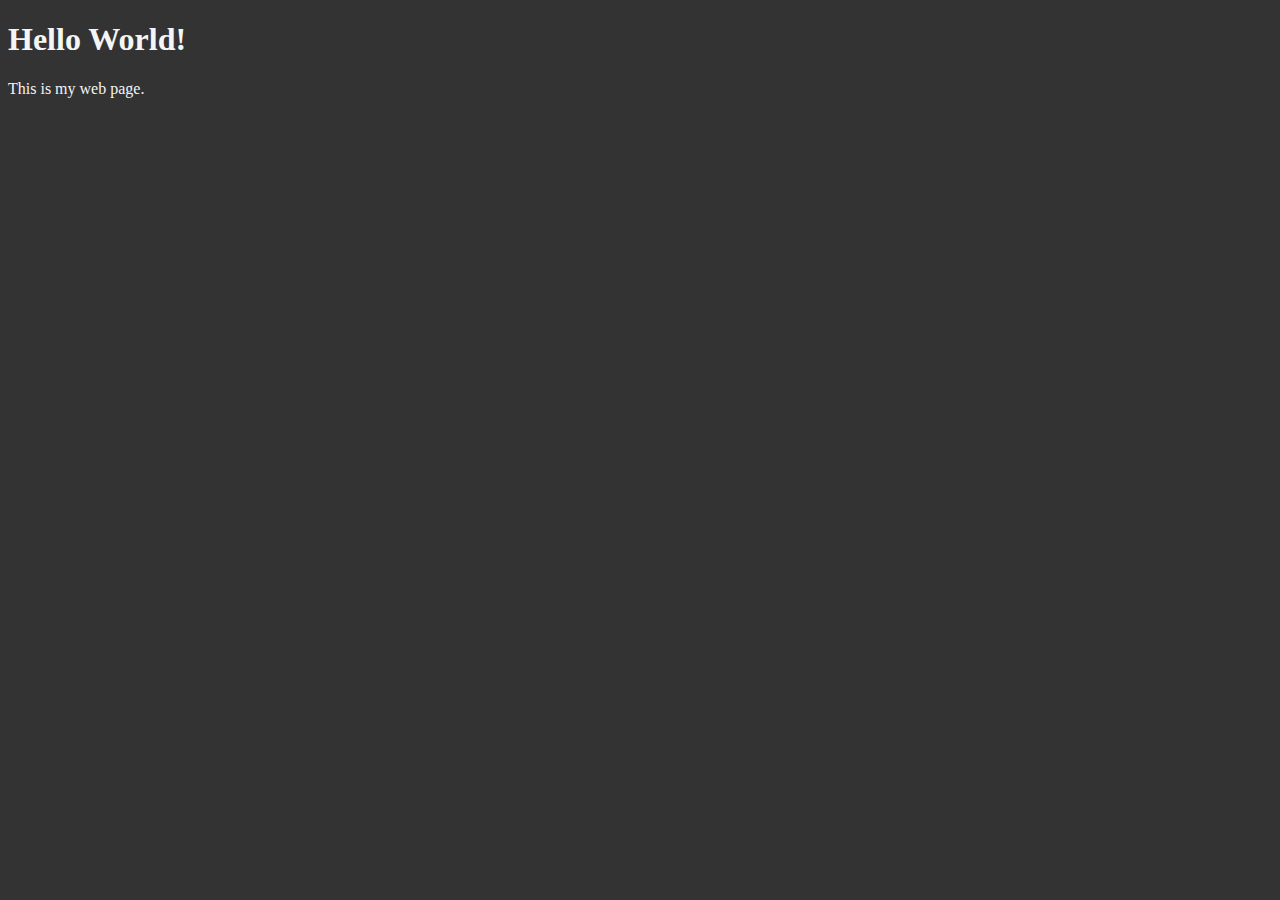
<file: intensive-HTML-course/HTML-intensive-course/Lesson01/index.html>
<!DOCTYPE html>
<html lang="en">
    <head>
        <meta charset="UTF-8">
        <title>My first web page</title>
        <style>
         html{
                font-family: 'Droid Sans Mono';
            }
            body{
                background-color:#333;
                color: whitesmoke;
            }
        </style>
    </head>
    <body>
        <h1>Hello World!</h1>
        <p>This is my web page.</p>
    </body>
</html>
</file>
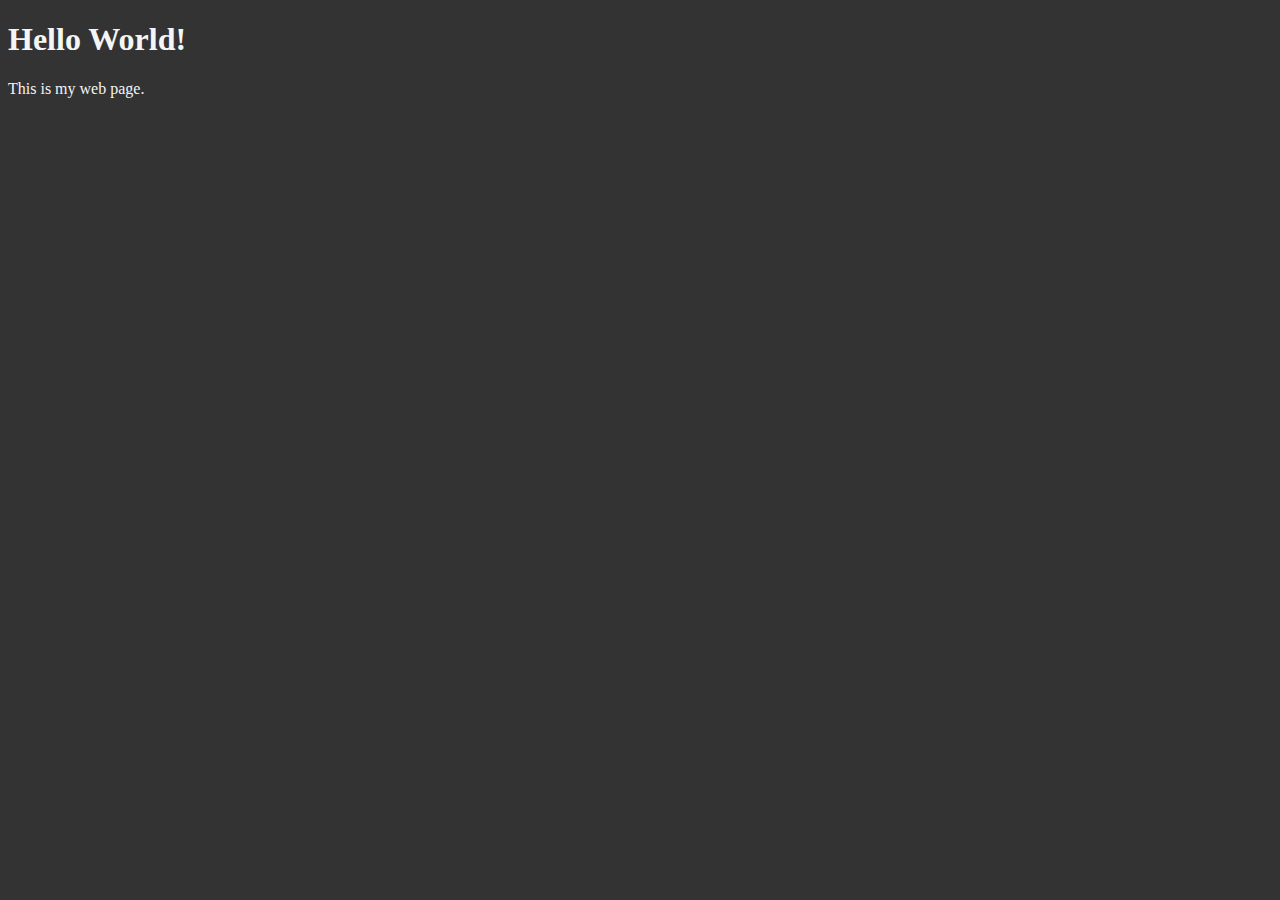
<file: intensive-HTML-course/HTML-intensive-course/Lesson02/index.html>
<!DOCTYPE html>
<html lang="en">
    <head>
        <meta charset="UTF-8">
        <meta name="author" content="Pablo Cortes">
        <title>My first web page</title>
        <!-- lower case once again-->
        <link rel="icon" href="./LogoHTML5.png">
        <link rel="stylesheet" href="./main.css">
    </head>
    <body>
        <h1>Hello World!</h1>
        <p>This is my web page.</p>
    </body>
</html>
</file>
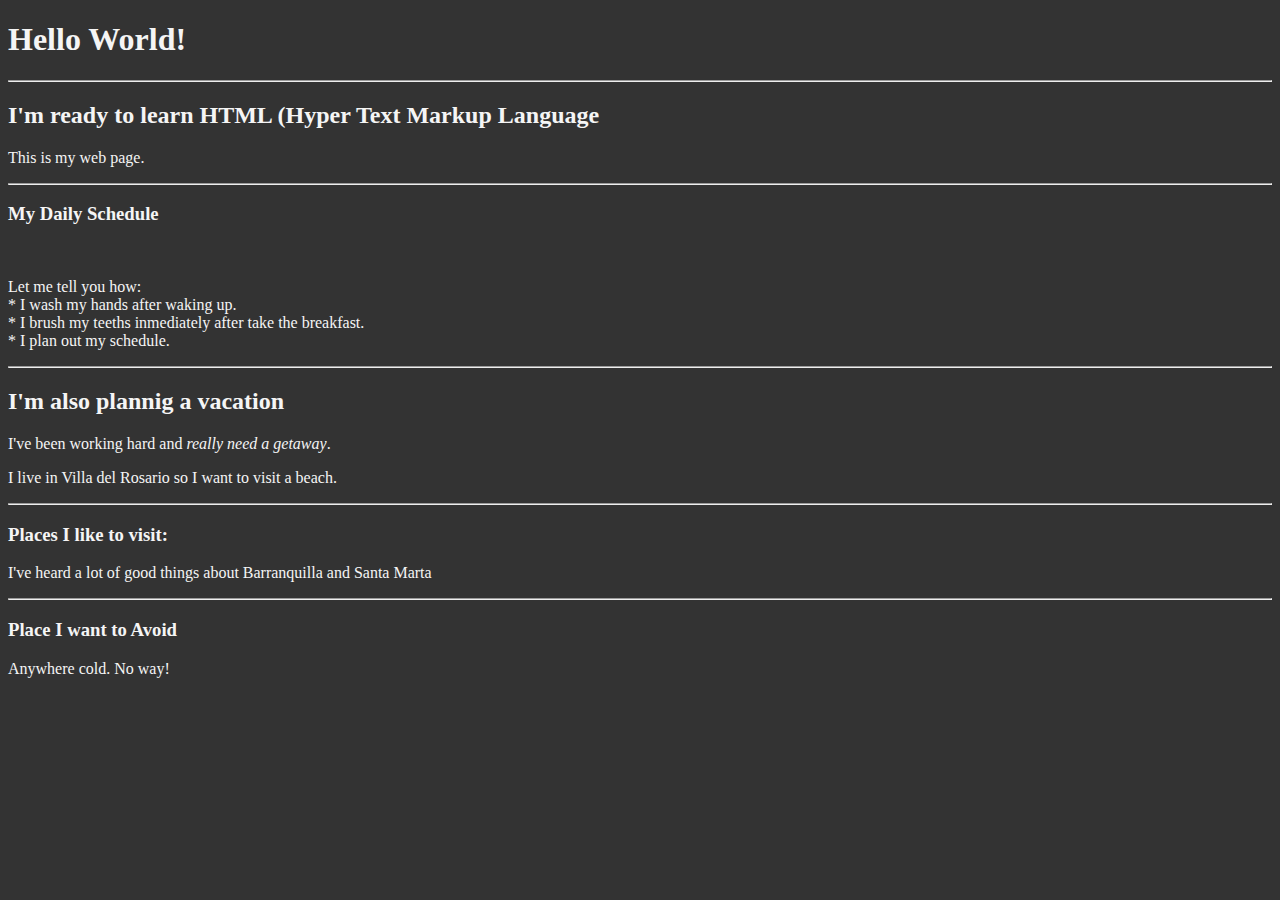
<file: intensive-HTML-course/HTML-intensive-course/Lesson03/index.html>
<!DOCTYPE html>
<html lang="en">
    <head>
        <meta charset="UTF-8">
        <meta name="author" content="Pablo Cortes">
        <title>My first web page</title>
        <!-- lower case once again-->
        <link rel="icon" href="./LogoHTML5.png">
        <link rel="stylesheet" href="./main.css">
    </head>
    <body>
        <h1>Hello World!</h1>

        <hr>

        <h2>I'm ready to learn HTML (Hyper Text Markup Language</h2>
        <p>This is my web page.</p>

        <hr>

        <h3>My Daily Schedule</h3>
        <br>
        <p>Let me tell you how:
            <br>* I wash my hands after waking up.
            <br>* I brush my teeths inmediately after 
            take the breakfast.
            <br>* I plan out my schedule.     
        </p>

        <hr>
        
        <h2>I'm also plannig a vacation</h2>
        <p>I've been working hard and <em>really 
            need a getaway</em>.</p>
        <p> I live in Villa del Rosario so 
            I want to visit a beach.</p>
        
        <hr>

        <h3>Places I like to visit:</h3>
        <p>I've heard a lot of good things about 
            Barranquilla and Santa Marta</p>

        <hr>

        <h3> Place I want to Avoid</h3>
        <p> Anywhere cold. No way!</p>
    
    </body>
</html>
</file>
<file: intensive-HTML-course/HTML-intensive-course/Lesson02/main.css>
html{
    font-family: 'Droid Sans Mono';
}
body{
    background-color:#333;
    color: whitesmoke;
}
</file>
<file: intensive-HTML-course/HTML-intensive-course/Lesson03/main.css>
html{
    font-family: 'Droid Sans Mono';
}
body{
    background-color:#333;
    color: whitesmoke;
}
</file>
